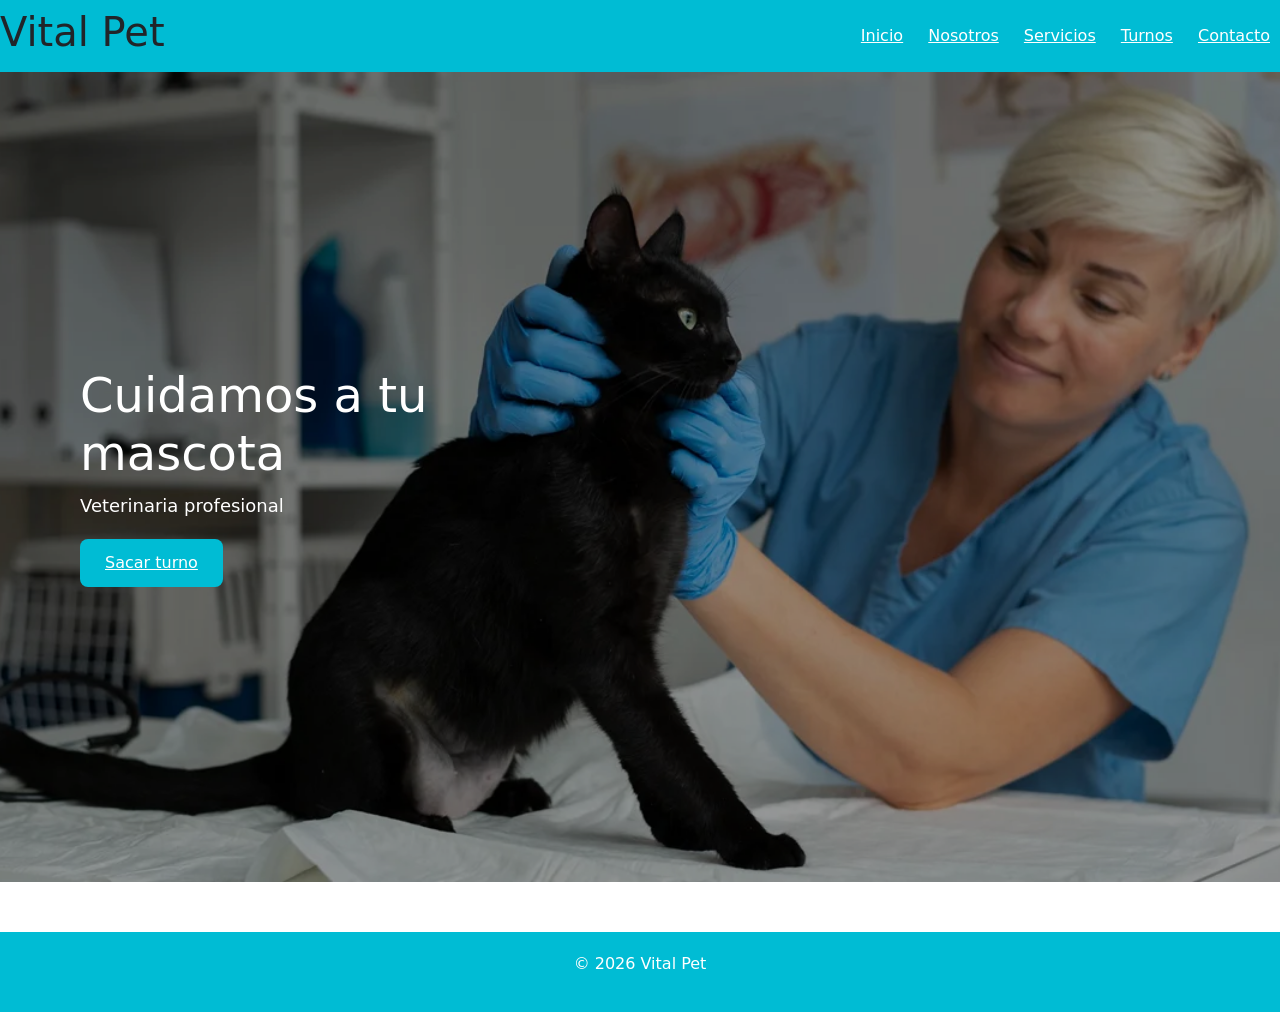
<file: index.html>
<!DOCTYPE html>
<html lang="es">

<head>
  <meta charset="UTF-8">
  <meta name="viewport" content="width=device-width, initial-scale=1.0">

  <title>Vital Pet | Inicio</title>

  <link rel="stylesheet" href="css/main.css">
  <link href="https://cdn.jsdelivr.net/npm/bootstrap@5.3.8/dist/css/bootstrap.min.css" rel="stylesheet">
</head>

<body>

  <header class="navbar">
    <h1>Vital Pet</h1>
    <nav>
      <a href="index.html">Inicio</a>
      <a href="pages/nosotros.html">Nosotros</a>
      <a href="pages/servicios.html">Servicios</a>
      <a href="pages/turnos.html">Turnos</a>
      <a href="pages/contacto.html">Contacto</a>
    </nav>
  </header>

  <main class="hero">
    <div class="hero-content">
      <h2>Cuidamos a tu mascota</h2>
      <p>Veterinaria profesional</p>
      <a class="btn-inicio" href="pages/turnos.html">Sacar turno</a>
    </div>
  </main>

  <footer class="footer">
    <p>© 2026 Vital Pet</p>
  </footer>

  <script src="https://cdn.jsdelivr.net/npm/bootstrap@5.3.8/dist/js/bootstrap.bundle.min.js"></script>

</body>
</html>
</file>
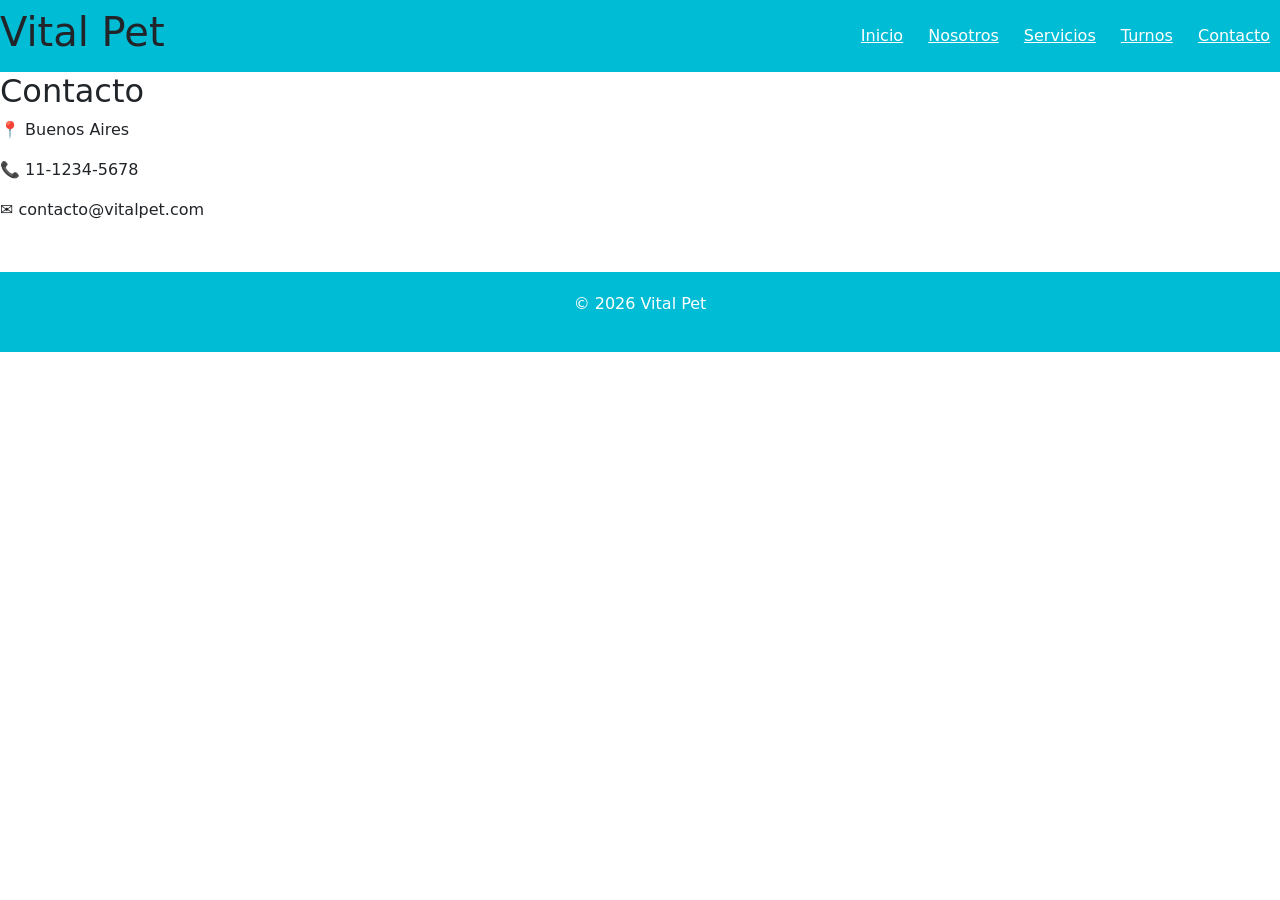
<file: pages/contacto.html>
<!DOCTYPE html>
<html lang="es">
<head>
  <meta charset="UTF-8">
  <title>Contacto | Vital Pet</title>
  <link rel="stylesheet" href="../css/main.css">
  <link href="https://cdn.jsdelivr.net/npm/bootstrap@5.3.8/dist/css/bootstrap.min.css" rel="stylesheet">
</head>
<body>

<header class="navbar">
  <h1>Vital Pet</h1>
  <nav>
    <a href="../index.html">Inicio</a>
    <a href="nosotros.html">Nosotros</a>
    <a href="servicios.html">Servicios</a>
    <a href="turnos.html">Turnos</a>
    <a href="contacto.html">Contacto</a>
  </nav>
</header>

<main>
  <h2>Contacto</h2>
  <p>📍 Buenos Aires</p>
  <p>📞 11-1234-5678</p>
  <p>✉ contacto@vitalpet.com</p>
</main>
<script src="https://cdn.jsdelivr.net/npm/bootstrap@5.3.8/dist/js/bootstrap.bundle.min.js"></script>
</body>
<footer class="footer">
  <p>© 2026 Vital Pet</p>
</footer>
</file>
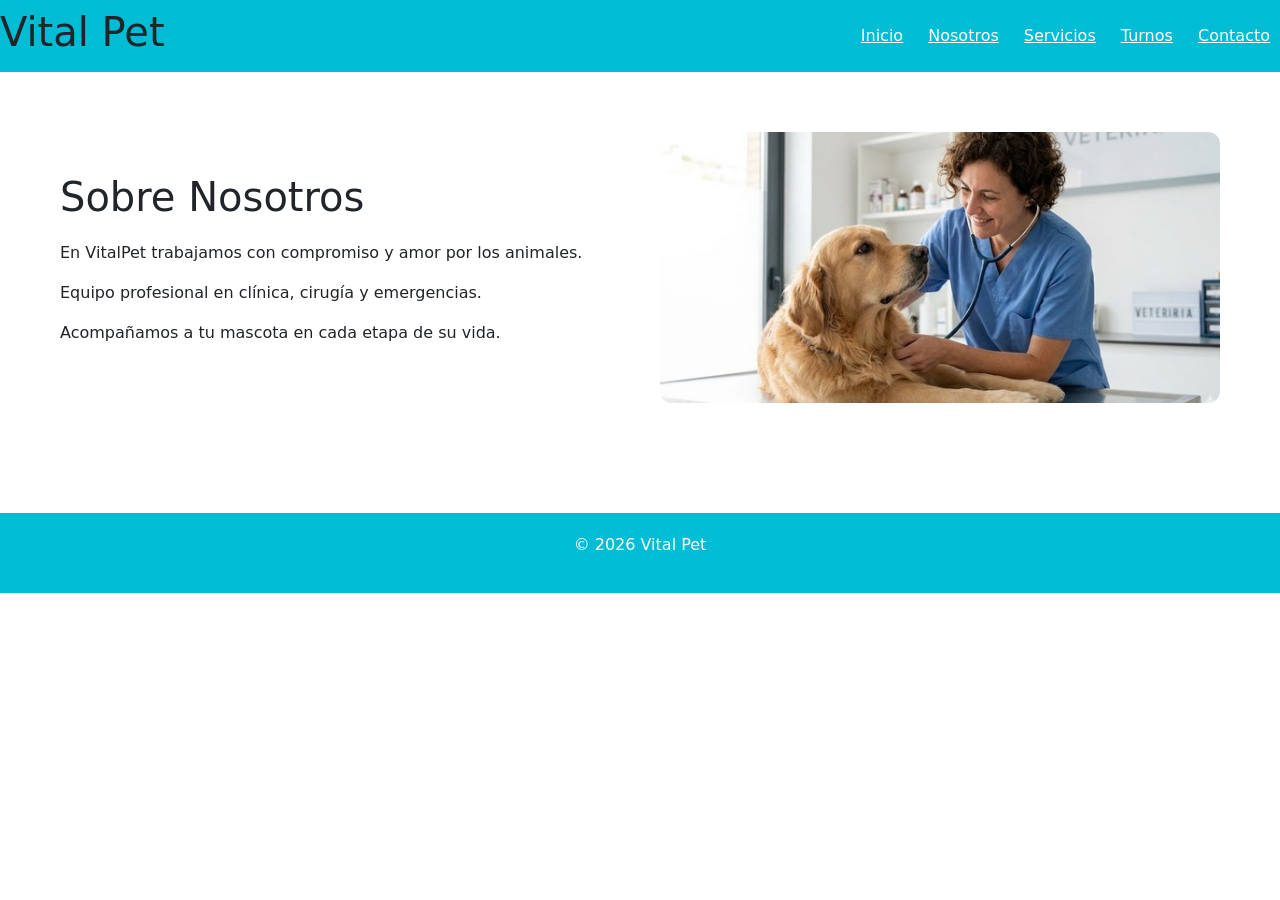
<file: pages/nosotros.html>
<!DOCTYPE html>
<html lang="es">

<head>
    <meta charset="UTF-8">
    <meta name="viewport" content="width=device-width, initial-scale=1.0">

    <title>Nosotros | Vital Pet</title>
    <link rel="stylesheet" href="../css/main.css">
    <link href="https://cdn.jsdelivr.net/npm/bootstrap@5.3.8/dist/css/bootstrap.min.css" rel="stylesheet">
</head>

<body>

    <!-- NAVBAR -->
  <header class="navbar">
  <h1>Vital Pet</h1>
  <nav>
    <a href="../index.html">Inicio</a>
    <a href="nosotros.html">Nosotros</a>
    <a href="servicios.html">Servicios</a>
    <a href="turnos.html">Turnos</a>
    <a href="contacto.html">Contacto</a>
  </nav>
</header>

<main class="nosotros">
  <div class="nosotros-contenedor">

    <div class="nosotros-texto">
      <h1>Sobre Nosotros</h1>

      <p>En VitalPet trabajamos con compromiso y amor por los animales.</p>
      <p>Equipo profesional en clínica, cirugía y emergencias.</p>
      <p>Acompañamos a tu mascota en cada etapa de su vida.</p>
    </div>

    <div class="nosotros-img">
      <img src="../img/veterinaria2.jpg" alt="Veterinaria">
    </div>

  </div>
</main>
<script src="https://cdn.jsdelivr.net/npm/bootstrap@5.3.8/dist/js/bootstrap.bundle.min.js"></script>
</body>

<footer class="footer">
  <p>© 2026 Vital Pet</p>
</footer>
</file>
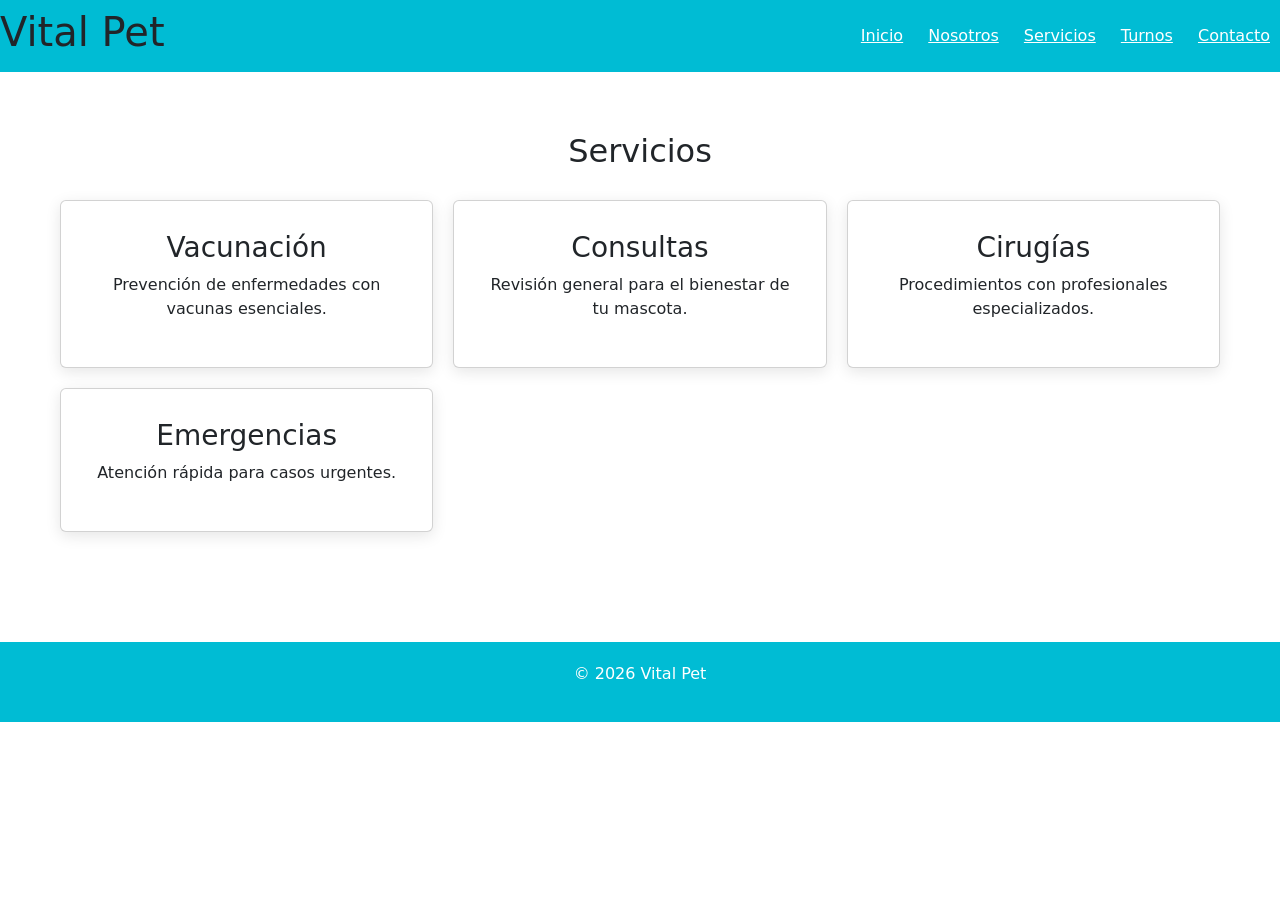
<file: pages/servicios.html>
<!DOCTYPE html>
<html lang="es">
<head>
  <meta charset="UTF-8">
  <title>Servicios | Vital Pet</title>
  <link rel="stylesheet" href="../css/main.css">
  <link href="https://cdn.jsdelivr.net/npm/bootstrap@5.3.8/dist/css/bootstrap.min.css" rel="stylesheet">
</head>
<body>

 <header class="navbar">
  <h1>Vital Pet</h1>
  <nav>
    <a href="../index.html">Inicio</a>
    <a href="nosotros.html">Nosotros</a>
    <a href="servicios.html">Servicios</a>
    <a href="turnos.html">Turnos</a>
    <a href="contacto.html">Contacto</a>
  </nav>
</header>

<main class="servicios">
  <h2>Servicios</h2>

  <div class="servicios-grid">

    <div class="card">
      <h3>Vacunación</h3>
      <p>Prevención de enfermedades con vacunas esenciales.</p>
    </div>

    <div class="card">
      <h3>Consultas</h3>
      <p>Revisión general para el bienestar de tu mascota.</p>
    </div>

    <div class="card">
      <h3>Cirugías</h3>
      <p>Procedimientos con profesionales especializados.</p>
    </div>

    <div class="card">
      <h3>Emergencias</h3>
      <p>Atención rápida para casos urgentes.</p>
    </div>

  </div>
</main>
<script src="https://cdn.jsdelivr.net/npm/bootstrap@5.3.8/dist/js/bootstrap.bundle.min.js"></script>
</body>
<footer class="footer">
  <p>© 2026 Vital Pet</p>
</footer>
</file>
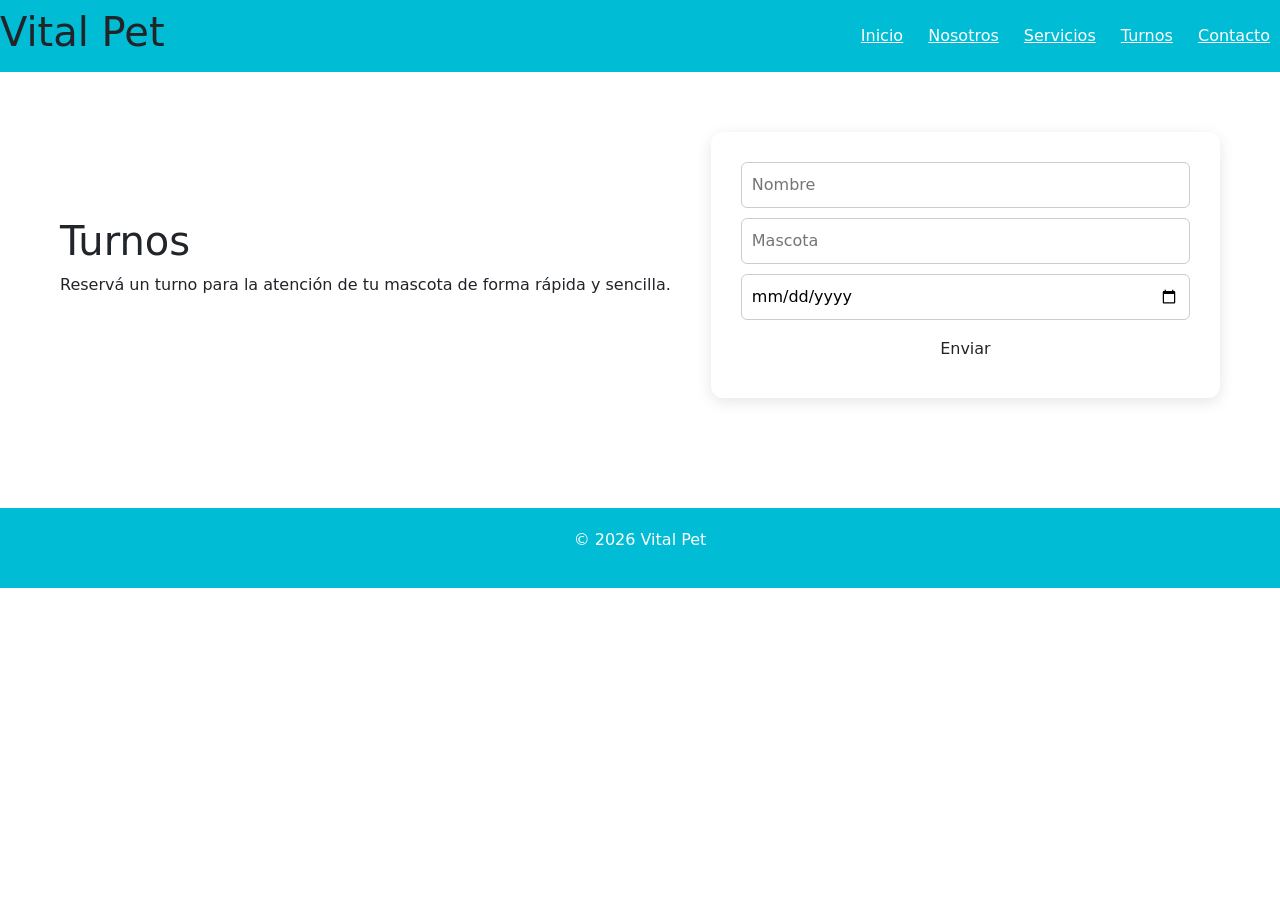
<file: pages/turnos.html>
<!DOCTYPE html>
<html lang="es">
<head>
  <meta charset="UTF-8">
  <title>Turnos | Vital Pet</title>
  <link rel="stylesheet" href="../css/main.css">
  <link href="https://cdn.jsdelivr.net/npm/bootstrap@5.3.8/dist/css/bootstrap.min.css" rel="stylesheet">
</head>
<body>

<header class="navbar">
  <h1>Vital Pet</h1>
  <nav>
    <a href="../index.html">Inicio</a>
    <a href="nosotros.html">Nosotros</a>
    <a href="servicios.html">Servicios</a>
    <a href="turnos.html">Turnos</a>
    <a href="contacto.html">Contacto</a>
  </nav>
</header>

<main class="turnos">
  <div class="turnos-contenedor">

    <div class="turnos-texto">
      <h1>Turnos</h1>
      <p>Reservá un turno para la atención de tu mascota de forma rápida y sencilla.</p>
    </div>

    <div class="turnos-form">
      <form>
        <input type="text" placeholder="Nombre">
        <input type="text" placeholder="Mascota">
        <input type="date">

        <button type="submit" class="btn">Enviar</button>
      </form>
    </div>

  </div>
</main>
<script src="https://cdn.jsdelivr.net/npm/bootstrap@5.3.8/dist/js/bootstrap.bundle.min.js"></script>
</body>
<footer class="footer">
  <p>© 2026 Vital Pet</p>
</footer>
</file>
<file: css/main.css>
* {
  margin: 0;
  padding: 0;
  box-sizing: border-box;
}

/* GLOBAL */
body {
  font-family: Arial, sans-serif;
}

a {
  text-decoration: none;
}

/* NAVBAR */
.navbar {
  background: #00bcd4;
  display: flex;
  justify-content: space-between;
  align-items: center;
  padding: 15px;
}

.navbar a {
  color: #ffffff;
  margin: 0 10px;
  transition: 0.3s;
}

.navbar a:hover {
  opacity: 0.8;
  transform: translateY(-2px);
}

/* HERO */
.hero {
  background-image: url("../img/Gato-veterinaria.webp");
  background-size: cover;
  background-position: center;
  min-height: 90vh;
  display: flex;
  align-items: center;
  justify-content: flex-start;
  padding: 0 80px;
  color: white;
  position: relative;
}

.hero::before {
  content: "";
  position: absolute;
  inset: 0;
  background: rgba(0, 0, 0, 0.4);
}

.hero-content {
  position: relative;
  max-width: 500px;
  z-index: 1;
}

.hero h2 {
  font-size: 48px;
  margin-bottom: 10px;
}

.hero p {
  font-size: 18px;
  margin-bottom: 20px;
}

/* BOTÓN (IMPORTANTE: NO USAMOS .btn) */
.btn-inicio {
  background: #00bcd4;
  color: white;
  padding: 12px 25px;
  border-radius: 8px;
  display: inline-block;
}

/* FOOTER */
.footer {
  background: #00bcd4;
  color: #ffffff;
  text-align: center;
  padding: 20px;
  margin-top: 50px;
}

/* SERVICIOS */
.servicios {
  padding: 60px;
  text-align: center;
}

.servicios-grid {
  display: grid;
  grid-template-columns: repeat(3, 1fr);
  gap: 20px;
  margin-top: 30px;
}

.card {
  background: white;
  padding: 30px;
  border-radius: 12px;
  box-shadow: 0 4px 15px rgba(0, 0, 0, 0.1);
  transition: 0.3s;
}

.card:hover {
  transform: translateY(-5px);
}

/* NOSOTROS */
.nosotros {
  padding: 60px;
}

.nosotros-contenedor {
  display: flex;
  align-items: center;
  justify-content: space-between;
  gap: 40px;
}

.nosotros-texto {
  flex: 1;
}

.nosotros-texto h1 {
  margin-bottom: 20px;
}

.nosotros-img {
  flex: 1;
}

.nosotros-img img {
  width: 100%;
  border-radius: 12px;
}

/* TURNOS */
.turnos {
  padding: 60px;
}

.turnos-contenedor {
  display: flex;
  align-items: center;
  justify-content: space-between;
  gap: 40px;
}

.turnos-form {
  flex: 1;
  background: white;
  padding: 30px;
  border-radius: 12px;
  box-shadow: 0 4px 15px rgba(0, 0, 0, 0.1);
}

.turnos-form form {
  display: flex;
  flex-direction: column;
  gap: 10px;
}

.turnos-form input {
  padding: 10px;
  border: 1px solid #ccc;
  border-radius: 6px;
}

/* RESPONSIVE */
@media (max-width: 1024px) {
  .hero {
    flex-direction: column;
    text-align: center;
    padding: 60px 20px;
  }
}

@media (max-width: 768px) {
  .navbar {
    flex-direction: column;
    text-align: center;
  }

  .navbar a {
    display: block;
    margin: 8px 0;
  }

  .hero {
    flex-direction: column;
    text-align: center;
    padding: 40px 20px;
  }

  .servicios-grid {
    grid-template-columns: 1fr;
  }

  .turnos-contenedor {
    flex-direction: column;
    text-align: center;
  }
}

@media (max-width: 480px) {
  h1 {
    font-size: 24px;
  }

  h2 {
    font-size: 20px;
  }
}
/*# sourceMappingURL=main.css.map */
</file>
